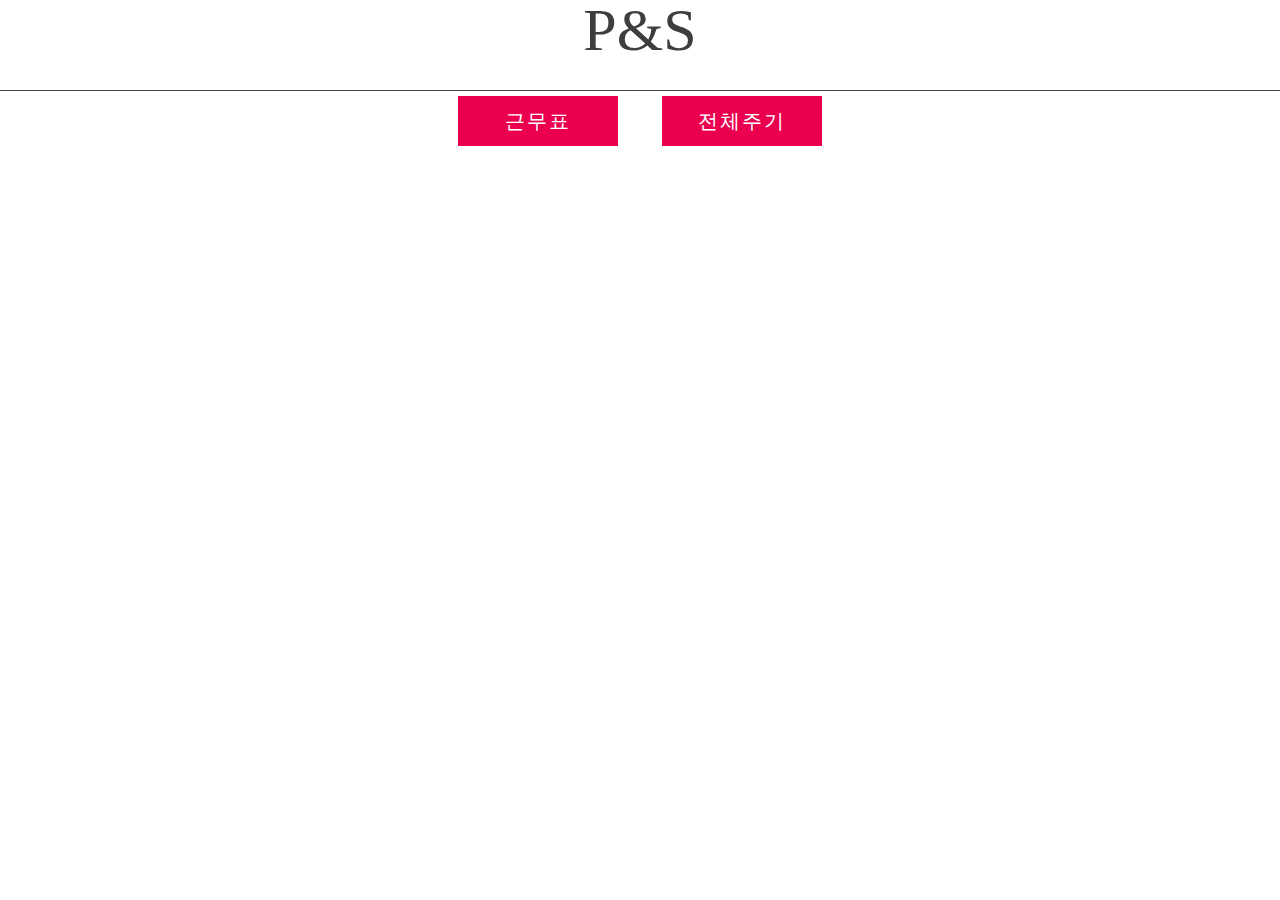
<file: index.html>
<!DOCTYPE html>
<html lang="en">

<head>
    <meta http-equiv="Cache-Control" content="no-cache, no-store, must-revalidate">
    <meta http-equiv="Pragma" content="no-cache">
    <meta http-equiv="Expires" content="0">
    


    <meta charset="UTF-8">
    <meta http-equiv="X-UA-Compatible" content="IE=edge">
    <meta name="viewport" content="user-scalable=, initial-scale=1.0, maximum-scale=1.0, minimum-scale=1.0, width=device-width" />

    <link rel="stylesheet" href="https://cdn.jsdelivr.net/npm/bootstrap@4.4.1/dist/css/bootstrap.min.css"
        integrity="sha384-Vkoo8x4CGsO3+Hhxv8T/Q5PaXtkKtu6ug5TOeNV6gBiFeWPGFN9MuhOf23Q9Ifjh" crossorigin="anonymous">
    <title>ps_WEB</title>
    <link href="styles.css" rel="stylesheet">
    <script src="script.js"></script>

    <!--스타일-->
    <style>
        @import url('https://fonts.googleapis.com/css2?family=Yeon+Sung&display=swap');


        .main_form {
            max-width: 100%;
            height: auto; 
        }

        img.profile {
        width: 100%;
        height: auto;  /* 이미지의 높이를 원래 비율에 맞게 조정 */
        max-width: 100%; /* 부모 요소의 너비를 초과하지 않도록 설정 */
        }

        @keyframes focus-in-contract-bck {
            0% {
              letter-spacing: 1em;
              -webkit-transform: translateZ(300px);
                      transform: translateZ(300px);
              -webkit-filter: blur(12px);
                      filter: blur(12px);
              opacity: 0;
            }
            100% {
              -webkit-transform: translateZ(12px);
                      transform: translateZ(12px);
              -webkit-filter: blur(0);
                      filter: blur(0);
              opacity: 1;
            }
          }
          element.style {
            animation: 1s cubic-bezier(0.25, 0.46, 0.45, 0.94) 0s 1 normal both running focus-in-contract-bck;
        }
        #text-object {
            color: #3e3e3e;
            text-align: center;
            font: 60px/1 'TeXGyreAdventorBold';
            text-transform: none;
        }
        .anim-object.active {
            display: block;
            z-index: 905;
        }
        .anim-object {
            display: none;
            -webkit-transform: translate3d(0,0,0);
            transform: translate3d(0,0,0);
        }
        .jb-division-line {
            border-top: 1px solid #444444;
            margin: 30px 0px;
          }
          section{
            text-align: center;
        }
        section article{
            width: 200px;
            height: 100px;
            display: inline-block;
        }
    </style>
    <script>

setInterval(() => {
    location.reload();
}, 120000); // 60000 밀리초 = 1분

 window.addEventListener('beforeunload', function(event) {
    logout(); // 페이지가 닫힐 때 logout 함수 실행
});


    function etchTextFile() {
    fetch('images/etch 압력.txt')
    .then(Response => Response.text())
    .then(data => {
        document.getElementById('output').textContent = data;
    })
    .catch(error => {
        console.error('Error reading the file:', error);
    });
}

function allTextFile() {
    const searchInput = document.querySelector('.searchInput-center');
    const profileDiv = document.querySelector('.profile-div');

    searchInput.classList.add('searchInput-center');
    searchInput.style.display = 'flex';
    profileDiv.style.display = 'none'

    fetch('images/전체주기.txt')
    .then(Response => Response.text())
    .then(data => {
        document.getElementById('output').textContent = data;
    })
    .catch(error => {
        console.error('Error reading the file:', error);
    });
}


function searchText() {
    let searchTerm = document.getElementById('searchInput').value;
    let output = document.getElementById('output');

    // 검색어가 없는 경우
    if (!searchTerm) {
        output.innerHTML = output.textContent;  // 하이라이트 제거
        return;
    }

    let regex = new RegExp(searchTerm, 'gi');
    let matches = output.textContent.match(regex);

    // 검색어가 텍스트에 없는 경우
    if (!matches || matches.length === 0) {
        output.innerHTML = output.textContent;  // 하이라이트 제거
        showAlert('검색 결과가 없습니다.');
        return;
    }

    // 검색 결과를 노란색으로 강조합니다.
    let highlightedText = output.textContent.replace(regex, match => `<span class="highlight">${match}</span>`);
    output.innerHTML = highlightedText;

    // 모바일 환경에서 첫 번째 검색 결과 위치로 스크롤 이동
    if (window.innerWidth <= 768) {  // 화면 너비가 768px 이하인 경우를 모바일로 간주
        let firstHighlight = document.querySelector('.highlight');
        if (firstHighlight) {
            firstHighlight.scrollIntoView({ behavior: 'smooth', block: 'center' });
        }
    }
}
function forceUppercaseEnglish(e) {
    let input = e.target;
    // 영어 알파벳, 숫자 및 특수문자만 허용하고, 알파벳은 대문자로 변환합니다.
    input.value = input.value.replace(/[^a-zA-Z0-9!@#$%^&*()_+{}[\]:;<>,.?~\\/-]/g, '').toUpperCase();
}

function allowEnglishNumbersAndSpecialCharacters(e) {
    let charCode = (typeof e.which === "number") ? e.which : e.keyCode;
    
    // 영어 알파벳, 숫자, 및 일부 특수문자 범위를 체크합니다.
    if ((charCode >= 65 && charCode <= 90) || // A-Z
        (charCode >= 97 && charCode <= 122) || // a-z
        (charCode >= 48 && charCode <= 57) || // 0-9
        (charCode >= 33 && charCode <= 47) || // 특수문자
        (charCode >= 58 && charCode <= 64) || // 특수문자
        (charCode >= 91 && charCode <= 96) || // 특수문자
        (charCode >= 123 && charCode <= 126) || // 특수문자
        charCode === 8) { // Backspace
        return true;
    }
    return false; // 허용하지 않는 문자 입력 차단
}

    </script>

    <script src="https://code.jquery.com/jquery-3.3.1.slim.min.js"></script>
    <script src="https://cdnjs.cloudflare.com/ajax/libs/popper.js/1.14.3/umd/popper.min.js"></script>
    <script src="https://stackpath.bootstrapcdn.com/bootstrap/4.1.3/js/bootstrap.min.js"></script>

</head>

<body>
 <header>
    <div class="main_form">
        <div class="form-group">
            <div class="anim-object active" id="text-object" style="animation: focus-in-contract-bck 1s cubic-bezier(0.250, 0.460, 0.450, 0.940) both;">P&S</div>
            <div class="jb-division-line"></div>

        </div>
    </div>
 </header>


 <body>
    <section>
        <!-- <article><button type="button" class="btn btn-primary" onclick="handleClick(event)">근무표</button></article>
        <article><button type="button" class="btn btn-info">Etch</button></article>
        <article><button type="button" class="btn btn-success">압력</button></article> -->
        <article><a href="#" data-text="근무표" onclick="handleClick(event)"></a></article>
        <article><a href="#" data-text="전체주기" onclick="allTextFile()"></a></article>
        <!--<article><a href="#" data-text="압력" onclick=""></a></article>-->
    </section>
</body>
            <div class="profile-div"
            style="display: none;"><img 
            src="images/근무자.png"
            class="profile">
            <img
            src="images/당월초.png"
            class="profile">
            <img
            src="images/당월말.png"
            class="profile">
            <img
            src="images/익월초.png"
            class="profile">
            <img
            src="images/익월말.png"
            class="profile"></div>

            <div class="searchInput-center">
                <input type="text" id="searchInput" placeholder="텍스트 검색..." onkeyup="forceUppercaseEnglish(event); searchText();" onkeypress="return allowEnglishNumbersAndSpecialCharacters(event);">
            </div>
            <div>
                <pre id="output"></pre>
            </div>
            

    <!-- </div>
    <div class="main_form">
        <details>
            <summary>8/9 기준 Etch</summary>

            <table>
                <tr>
                  <td><img alt="" src="images/etch1.png" /></td><td><img alt="" src="images/etch2.png" /></td>
                <tr>
            </table>
                <button onclick="etchTextFile()">8/9 기준 압력보기</button>
                <pre id="output"></pre>
                <script src="script.js"></script>

                <button onclick="allTextFile()">8/9 기준 전체주기</button>
                <pre id="output"></pre>
                <script src="script.js"></script>
         </details>
    </div> -->



</body>

</html>
</file>
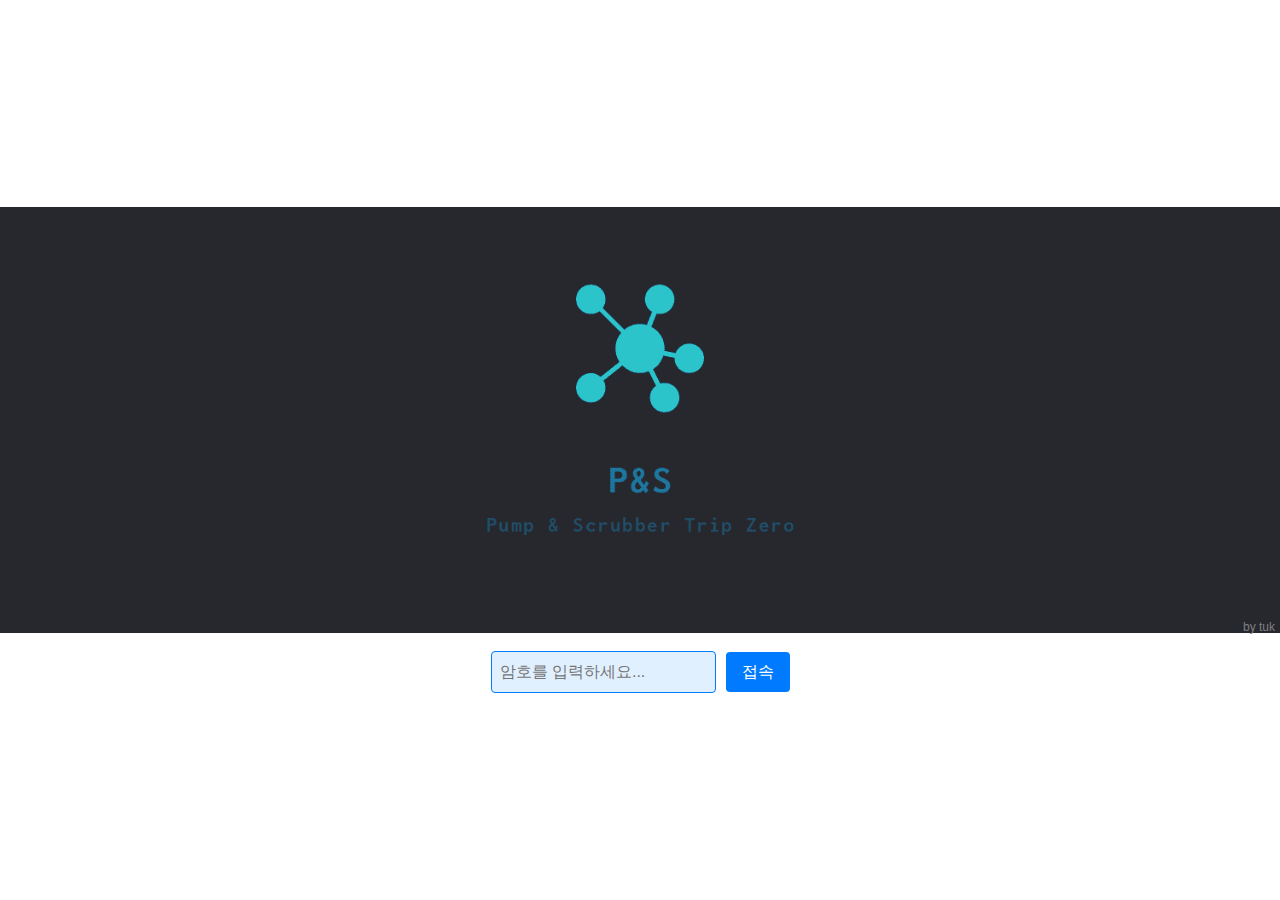
<file: index(0903).html>
<!DOCTYPE html>
<html lang="en">

<head>
    <meta http-equiv="Cache-Control" content="no-cache, no-store, must-revalidate">
    <meta http-equiv="Pragma" content="no-cache">
    <meta http-equiv="Expires" content="0">
    

    <meta charset="UTF-8">
    <meta http-equiv="X-UA-Compatible" content="IE=edge">
    <meta name="viewport" content="user-scalable=, initial-scale=1.0, maximum-scale=1.0, minimum-scale=1.0, width=device-width" />

    <link rel="stylesheet" href="https://cdn.jsdelivr.net/npm/bootstrap@4.4.1/dist/css/bootstrap.min.css"
        integrity="sha384-Vkoo8x4CGsO3+Hhxv8T/Q5PaXtkKtu6ug5TOeNV6gBiFeWPGFN9MuhOf23Q9Ifjh" crossorigin="anonymous">
    <title>ps_WEB</title>
    <link rel="stylesheet" href="styles.css">

    <style>
        @import url('https://fonts.googleapis.com/css2?family=Yeon+Sung&display=swap');

        .center-container {
            display: flex;
            flex-direction: column;
            align-items: center;
            justify-content: center;
            height: 100vh;
        }

        .main_form {
            max-width: 100%;
            height: auto;
        }

        .text-button-container {
            display: flex;
            align-items: center;
            gap: 10px;
            margin-top: 10px;
        }

        .custom-button,
        .custom-text {
            padding: 8px 16px;
            background-color: #007bff;
            color: white;
            border: none;
            border-radius: 4px;
            cursor: pointer;
            transition: background-color 0.3s ease;
        }

        .custom-button:hover,
        .custom-text:hover {
            background-color: #0056b3;
        }

        .custom-text {
            background-color: #e1f0ff;
            border: 1px solid #007bff;
            border-radius: 4px;
            padding: 8px;
            font-family: "맑은 고딕", sans-serif;
            color: black;
        }

        .image-container {
            position: relative;
        }

        .image-container img {
            max-width: 100%;
            height: auto;
        }

        .small-text {
            position: absolute;
            bottom: 0;
            right: 0;
            font-size: 12px;
            color: gray;
            margin: 5px;
        }

        @media (max-width: 768px) {
            .image-container {
                text-align: center;
            }
        }
    </style>
</head>

<body>
    <div class="center-container">
        <div class="image-container">
            <h1><img src="images/twitter_header_photo_2.png"></h1>
            <p class="small-text">by tuk</p>
        </div>
        <div class="text-button-container">
            <input type="text" id="username" name="username" class="custom-text" placeholder="암호를 입력하세요...">
            <input type="button" value="접속" onclick="Checkuser()" class="custom-button">
        </div>
    </div>

    <script src="script.js"></script>
</body>

</html>
</file>
<file: styles.css>
body, html {
    height: 100%;
    margin: 0;
    font-family: Arial, sans-serif;
}

.center-container {
    display: flex;
    justify-content: center;
    align-items: center;
    
}

form {
    display: flex;
    flex-direction: column;
    gap: 10px;
}
.ceter-input {
  display: flex;
  justify-content: center;
  align-items: center;
}

  a{
    position: absolute;
    transform: translate(-50%,-50%);
    width: 160px;
    height: 50px;
    line-height: 50px;
    font-size: 20px;
    text-align: center;
    font-family: sans-serif;
    text-decoration: none;
    text-transform: uppercase;
    letter-spacing: 2px;
    background: #ccc;
  }
  a:before{
    content: attr(data-text);
    position: absolute;
    top: 0;
    left: 0;
    width: 100%;
    height: 100%;
    text-align: center;
    background: #ff005e;
    color: #fff;
    transition: 0.5s;
    transform-origin: bottom;
    transform: translatey(-100%) rotatex(90deg);
  }
  a:hover:before
  {
    transform: translatey(0) rotatex(0deg);
  }
  
  a:after{
    content: attr(data-text);
    position: absolute;
    top: 0;
    left: 0;
    width: 100%;
    height: 100%;
    text-align: center;
    background: #ea004f;
    color: #fff;
    transition: 0.5s;
    transform-origin: top;
    transform: translatey(0) rotatex(0deg);
  }
  a:hover:after
  {
    transform: translatey(100%) rotatex(90deg);
  }
#output {
    font-family: 'Courier New', monospace;
}

.searchInput-center {
  display: none;
  justify-content: center;  /* 가로 중앙 정렬 */
}
.highlight {
  background-color: yellow;
}
.logo{
  width: 100%;
  height: auto;
  max-height: 80vh;
  display: block;
  margin: 0 auto;
}
</file>
